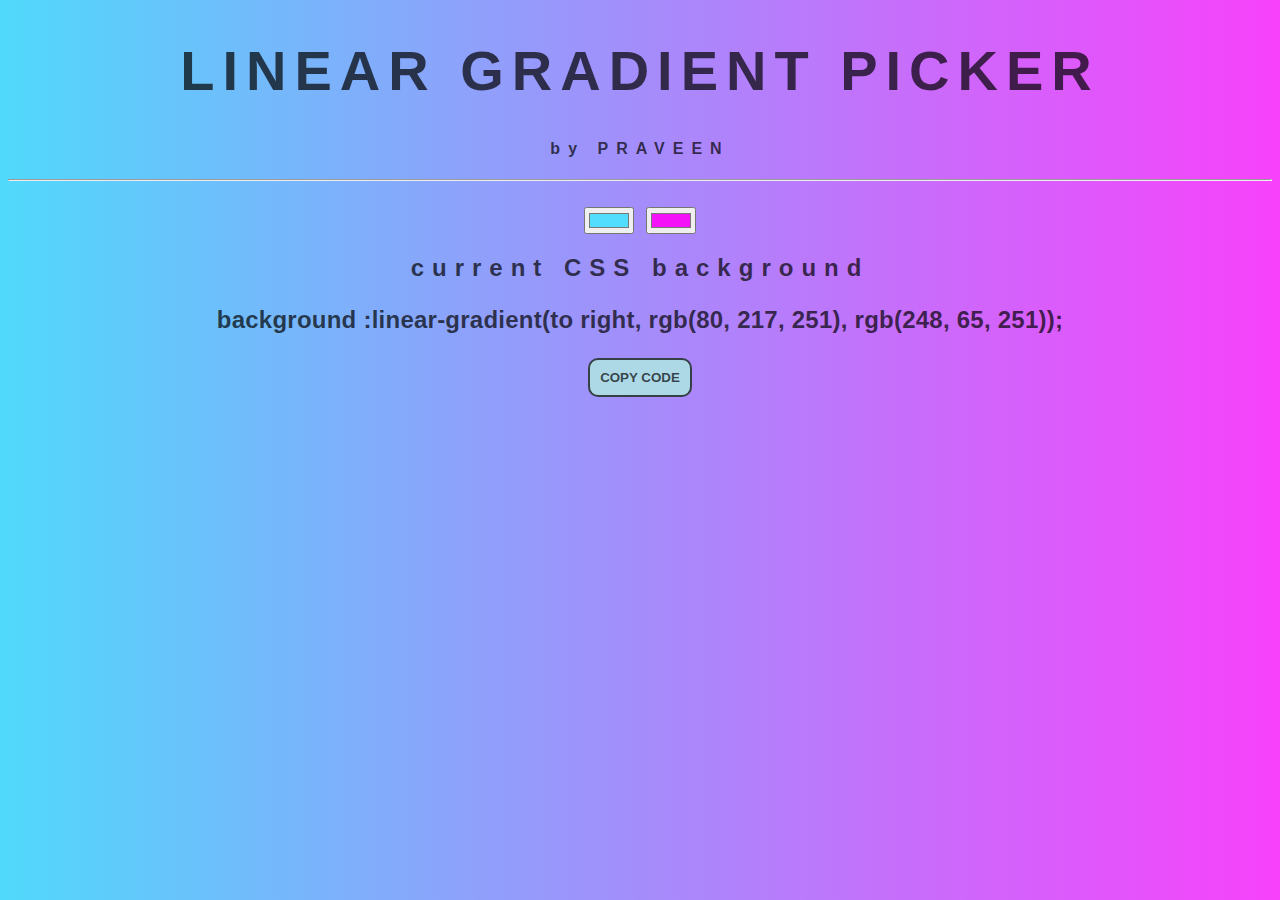
<file: index.html>
<!DOCTYPE html>
<html>
<head>
	<title>
		GRADIENT BACKGROUND PICKER
	</title>
	<link rel="stylesheet" type="text/css" href="backgroundpicker.css">
</head>
<body id="gradient">
	<h1>LINEAR GRADIENT PICKER </h1>
	<h4>by PRAVEEN</h4>
	<hr>
	<br>
	<input type="color" name="color1" class="color1" value="#52dcfe">
	<input type="color" name="color2" class="color2" value="#f412f8">
	<h2>current CSS background</h2>
	<h3 class="myInput">background :linear-gradient(to right, rgb(80, 217, 251), rgb(248, 65, 251));</h3>
	<button onclick="myFunction()" class="inputcopy">COPY CODE</button>
	<script type="text/javascript" src="backgroundpicker.js"></script>
</body>
</html>
</file>
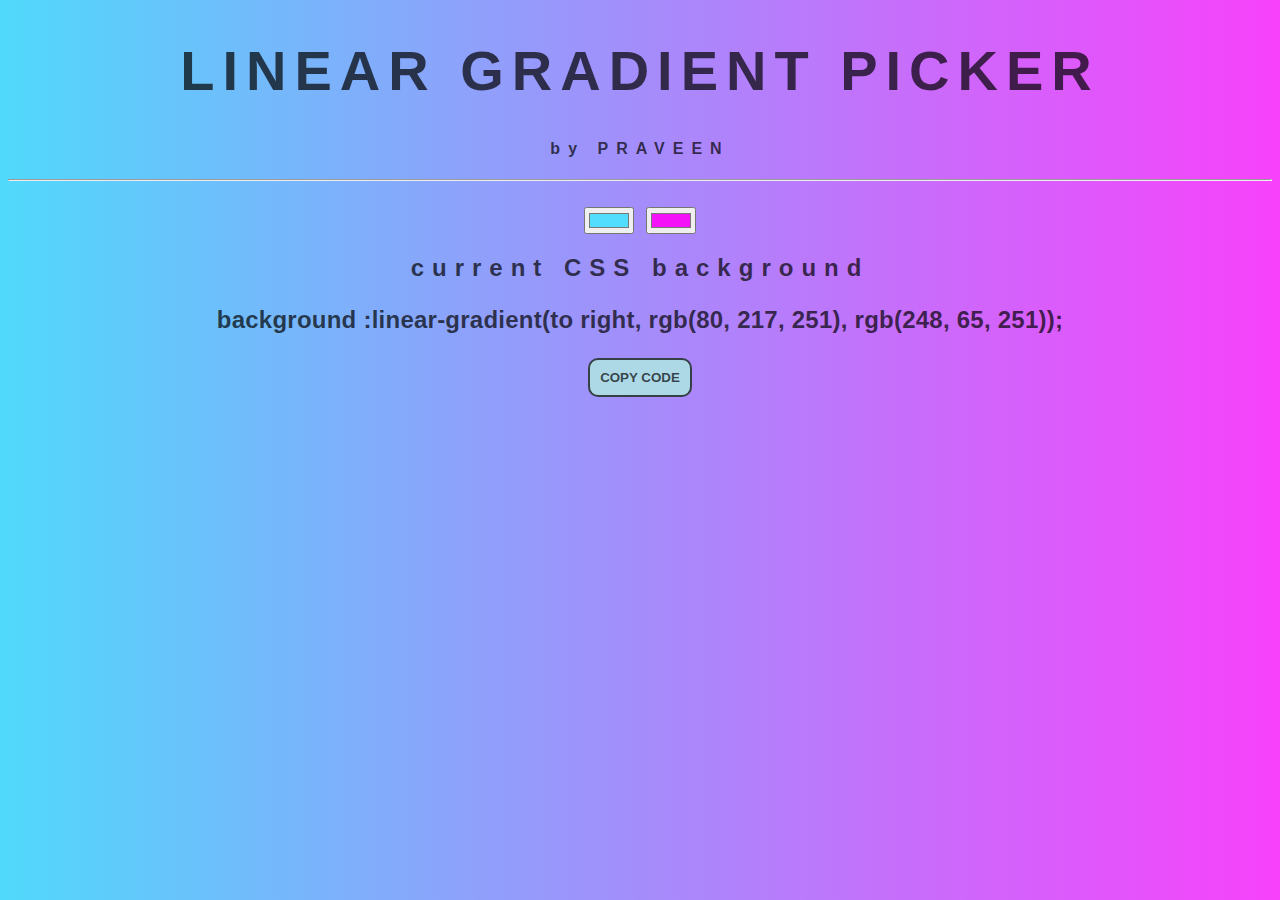
<file: backgroundpicker.html>
<!DOCTYPE html>
<html>
<head>
	<title>
		GRADIENT BACKGROUND PICKER
	</title>
	<link rel="stylesheet" type="text/css" href="backgroundpicker.css">
</head>
<body id="gradient">
	<h1>LINEAR GRADIENT PICKER </h1>
	<h4>by PRAVEEN</h4>
	<hr>
	<br>
	<input type="color" name="color1" class="color1" value="#52dcfe">
	<input type="color" name="color2" class="color2" value="#f412f8">
	<h2>current CSS background</h2>
	<h3 class="myInput">background :linear-gradient(to right, rgb(80, 217, 251), rgb(248, 65, 251));</h3>
	<button onclick="myFunction()" class="inputcopy">COPY CODE</button>
	<script type="text/javascript" src="backgroundpicker.js"></script>
</body>
</html>
</file>
<file: backgroundpicker.css>
body{
	text-align: center;
	font-family: sans-serif;
	color: black;
	letter-spacing: .5em;
	background: linear-gradient(to right, rgb(80, 217, 251),rgb(248, 65, 251)) ;
}
h1{
	font:  700 3.5em 'raleway',sans-serif;
	color: rgba(0,0,0,0.7);
	text-align: center;
	width: 100%;
	color: rgba(0,0,0,0.7);
}
h3{
	font:  900 1.5em 'raleway',sans-serif;
	color: rgba(0,0,0,0.7);
	text-align: center;
	letter-spacing: 0.01em;
}
h2{
	color: rgba(0,0,0,0.7);
}
h4{
	color: rgba(0,0,0,0.7);
}
button{
  background-color: lightblue;
  border: 2px solid rgba(0,0,0,0.7);
  border-radius: 10px;
  color:rgba(0,0,0,0.7);
  padding: 10px;
  text-align: center;
  text-decoration: none;
  display: inline-block;
  /*font-size: 16px;*/
  font-weight: 800;
  cursor: pointer;
}
}

button:hover , button:active{
	padding: 5px;
	color: rgba(0,0,0,0.7);
	border: 2px solid rgba(0,0,0,0.7);
	font-family: sans-serif;
	font-weight: 400;
	border-radius: 10px;
}
</file>
